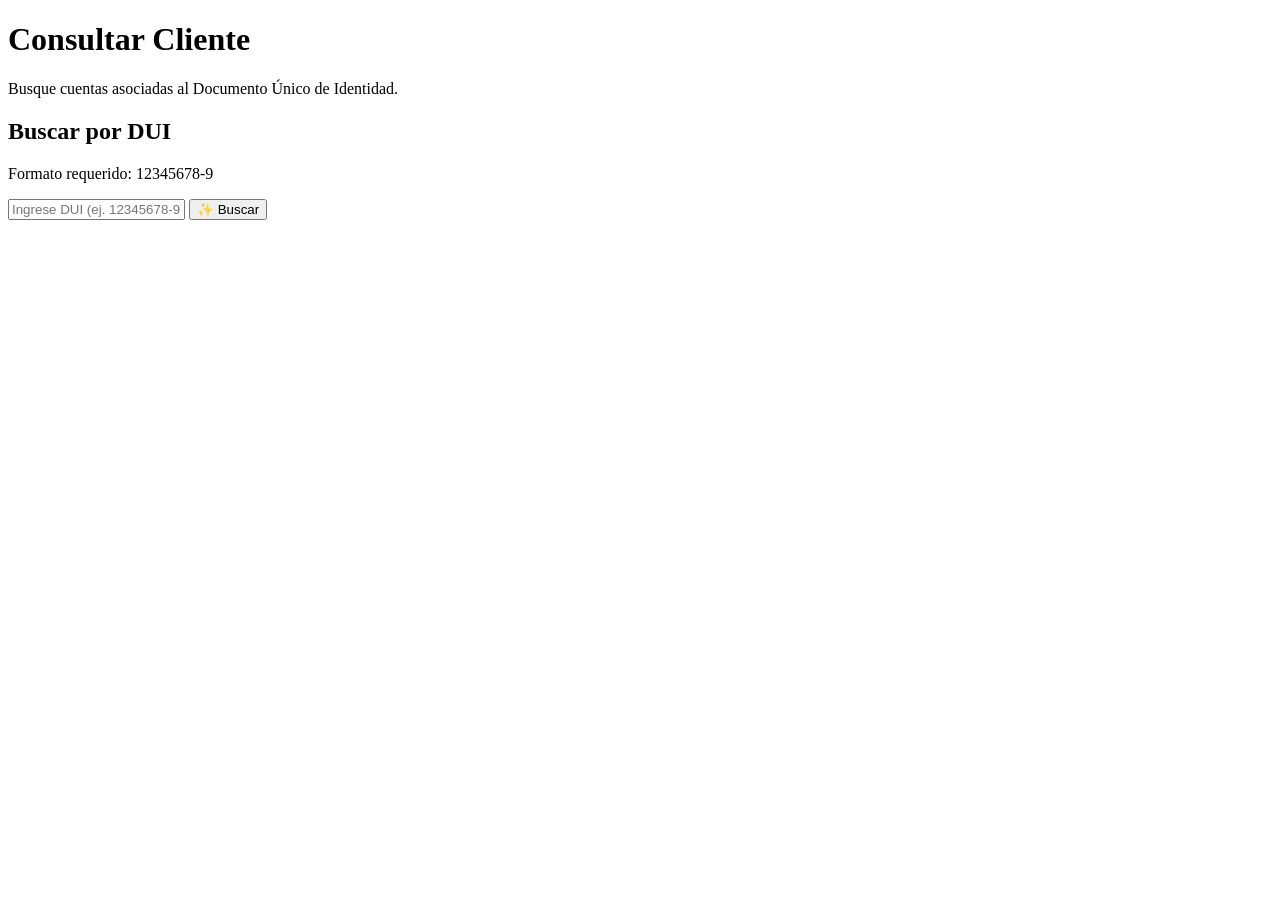
<file: src/main/webapp/WEB-INF/templates/consulta.html>
<!DOCTYPE html>
<html lang="es" xmlns:th="http://www.thymeleaf.org"
      th:replace="~{layout :: layout('Consultar Cliente', ~{::main}, ~{::scripts})}">
<main>
    <h1 class="page-title">Consultar <span class="gradient-text">Cliente</span></h1>
    <p class="page-subtitle">Busque cuentas asociadas al Documento Único de Identidad.</p>

    <section class="neo-card consult-section">
        <div class="card-header">
            <h2>Buscar por DUI</h2>
            <p>Formato requerido: 12345678-9</p>
        </div>
        <div class="form-group flex-group">
            <input type="text" id="inputDui" placeholder="Ingrese DUI (ej. 12345678-9)" maxlength="10"
                   pattern="\d{8}-\d" title="Formato: 12345678-9">
            <button type="button" class="btn-primary" id="btnBuscar">
                <span class="icon">✨</span> Buscar
            </button>
        </div>
        <div id="resultadoCuentas" class="results-container"></div>
    </section>
</main>
<th:block th:fragment="scripts">
    <script th:src="@{/js/consulta.js}"></script>
    <script th:inline="javascript">
        document.addEventListener('DOMContentLoaded', function () {
            NexBank.init(/*[[@{/}]]*/ '/', /*[[@{/api}]]*/ '/api');
            NexBankConsulta.init();
        });
    </script>
</th:block>
</html>
</file>
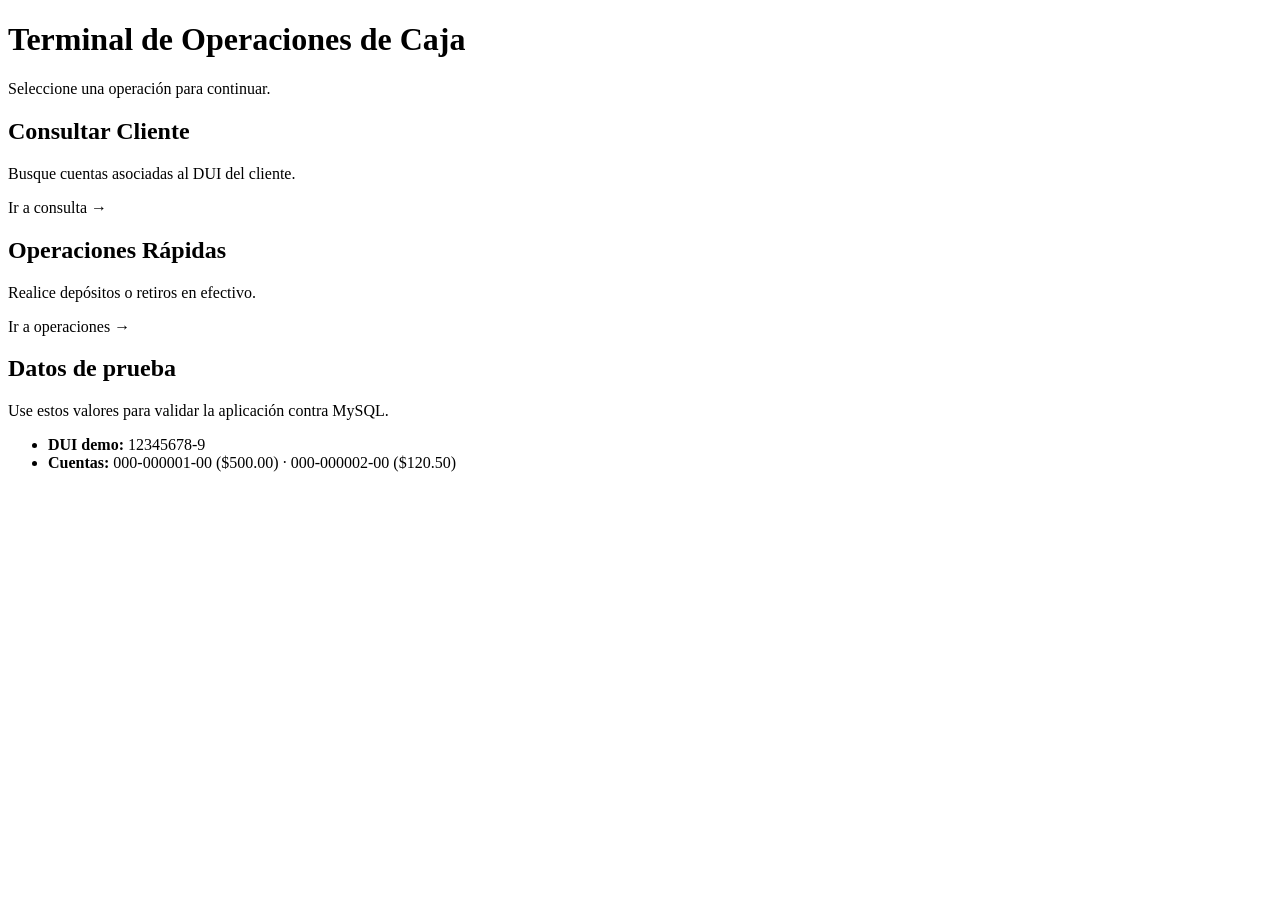
<file: src/main/webapp/WEB-INF/templates/home.html>
<!DOCTYPE html>
<html lang="es" xmlns:th="http://www.thymeleaf.org"
      th:replace="~{layout :: layout('Panel del Agente', ~{::main}, ~{::scripts})}">
<main>
    <h1 class="page-title">Terminal de <span class="gradient-text">Operaciones de Caja</span></h1>
    <p class="page-subtitle">Seleccione una operación para continuar.</p>

    <div class="home-grid">
        <a th:href="@{/consulta}" class="neo-card home-card">
            <div class="card-header">
                <h2>Consultar Cliente</h2>
                <p>Busque cuentas asociadas al DUI del cliente.</p>
            </div>
            <span class="home-card-action">Ir a consulta →</span>
        </a>

        <a th:href="@{/transacciones}" class="neo-card home-card">
            <div class="card-header">
                <h2>Operaciones Rápidas</h2>
                <p>Realice depósitos o retiros en efectivo.</p>
            </div>
            <span class="home-card-action">Ir a operaciones →</span>
        </a>
    </div>

    <section class="neo-card info-section">
        <div class="card-header">
            <h2>Datos de prueba</h2>
            <p>Use estos valores para validar la aplicación contra MySQL.</p>
        </div>
        <ul class="info-list">
            <li><strong>DUI demo:</strong> 12345678-9</li>
            <li><strong>Cuentas:</strong> 000-000001-00 ($500.00) · 000-000002-00 ($120.50)</li>
        </ul>
    </section>
</main>
<th:block th:fragment="scripts">
    <script th:inline="javascript">
        document.addEventListener('DOMContentLoaded', function () {
            NexBank.init(/*[[@{/}]]*/ '/', /*[[@{/api}]]*/ '/api');
        });
    </script>
</th:block>
</html>
</file>
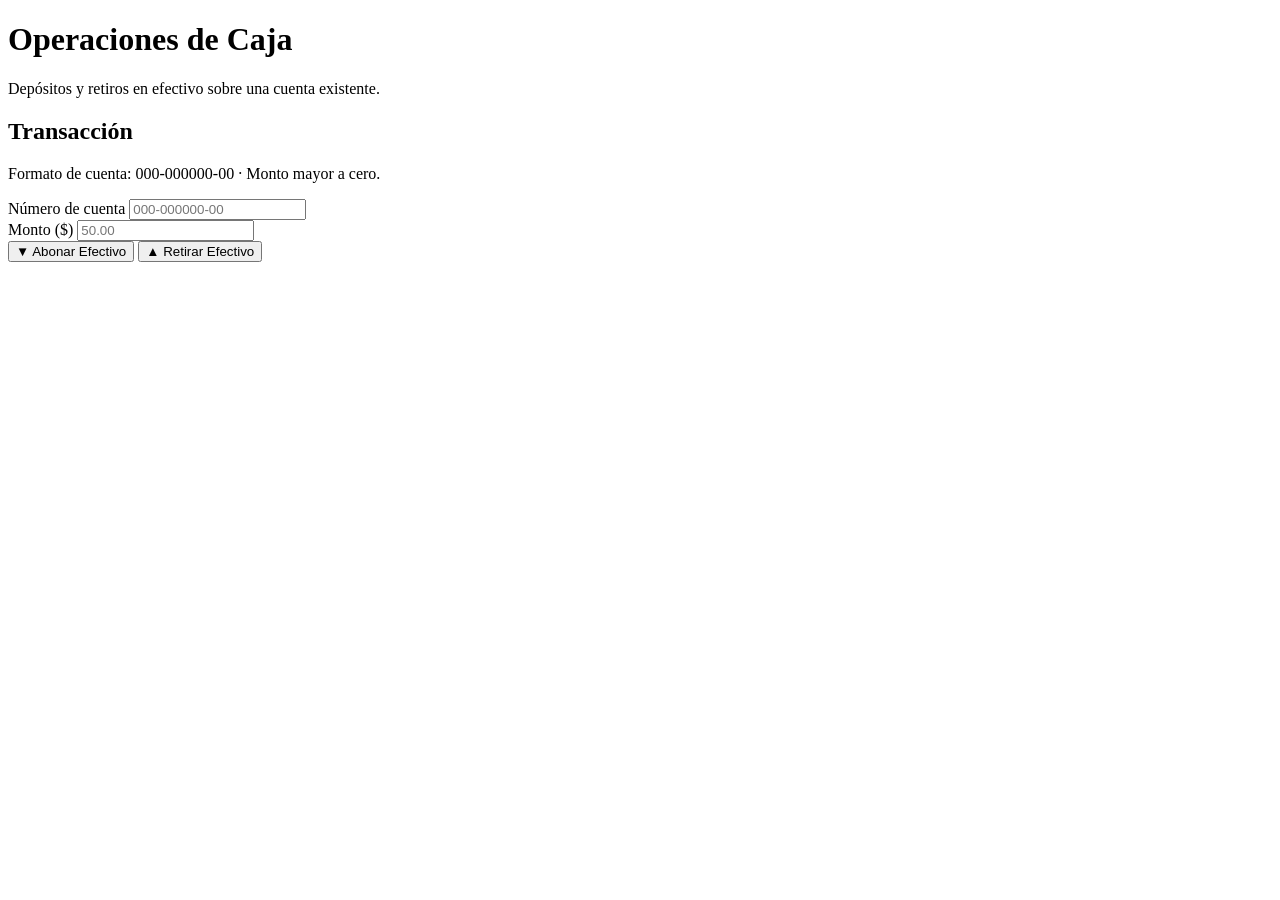
<file: src/main/webapp/WEB-INF/templates/transacciones.html>
<!DOCTYPE html>
<html lang="es" xmlns:th="http://www.thymeleaf.org"
      th:replace="~{layout :: layout('Operaciones de Caja', ~{::main}, ~{::scripts})}">
<main>
    <h1 class="page-title">Operaciones de <span class="gradient-text">Caja</span></h1>
    <p class="page-subtitle">Depósitos y retiros en efectivo sobre una cuenta existente.</p>

    <section class="neo-card transact-section">
        <div class="card-header">
            <h2>Transacción</h2>
            <p>Formato de cuenta: 000-000000-00 · Monto mayor a cero.</p>
        </div>
        <div class="form-grid">
            <div class="form-group">
                <label for="numCuenta">Número de cuenta</label>
                <input type="text" id="numCuenta" placeholder="000-000000-00"
                       pattern="\d{3}-\d{6}-\d{2}" title="Formato: 000-000000-00">
            </div>
            <div class="form-group">
                <label for="monto">Monto ($)</label>
                <input type="number" id="monto" placeholder="50.00" step="0.01" min="0.01">
            </div>
        </div>

        <div class="actions-group">
            <button type="button" class="btn-success" id="btnAbonar">
                <span class="icon">▼</span> Abonar Efectivo
            </button>
            <button type="button" class="btn-danger" id="btnRetirar">
                <span class="icon">▲</span> Retirar Efectivo
            </button>
        </div>

        <div id="resultadoTransaccion" class="notification-area"></div>
    </section>
</main>
<th:block th:fragment="scripts">
    <script th:src="@{/js/transacciones.js}"></script>
    <script th:inline="javascript">
        document.addEventListener('DOMContentLoaded', function () {
            NexBank.init(/*[[@{/}]]*/ '/', /*[[@{/api}]]*/ '/api');
            NexBankTransacciones.init();
        });
    </script>
</th:block>
</html>
</file>
